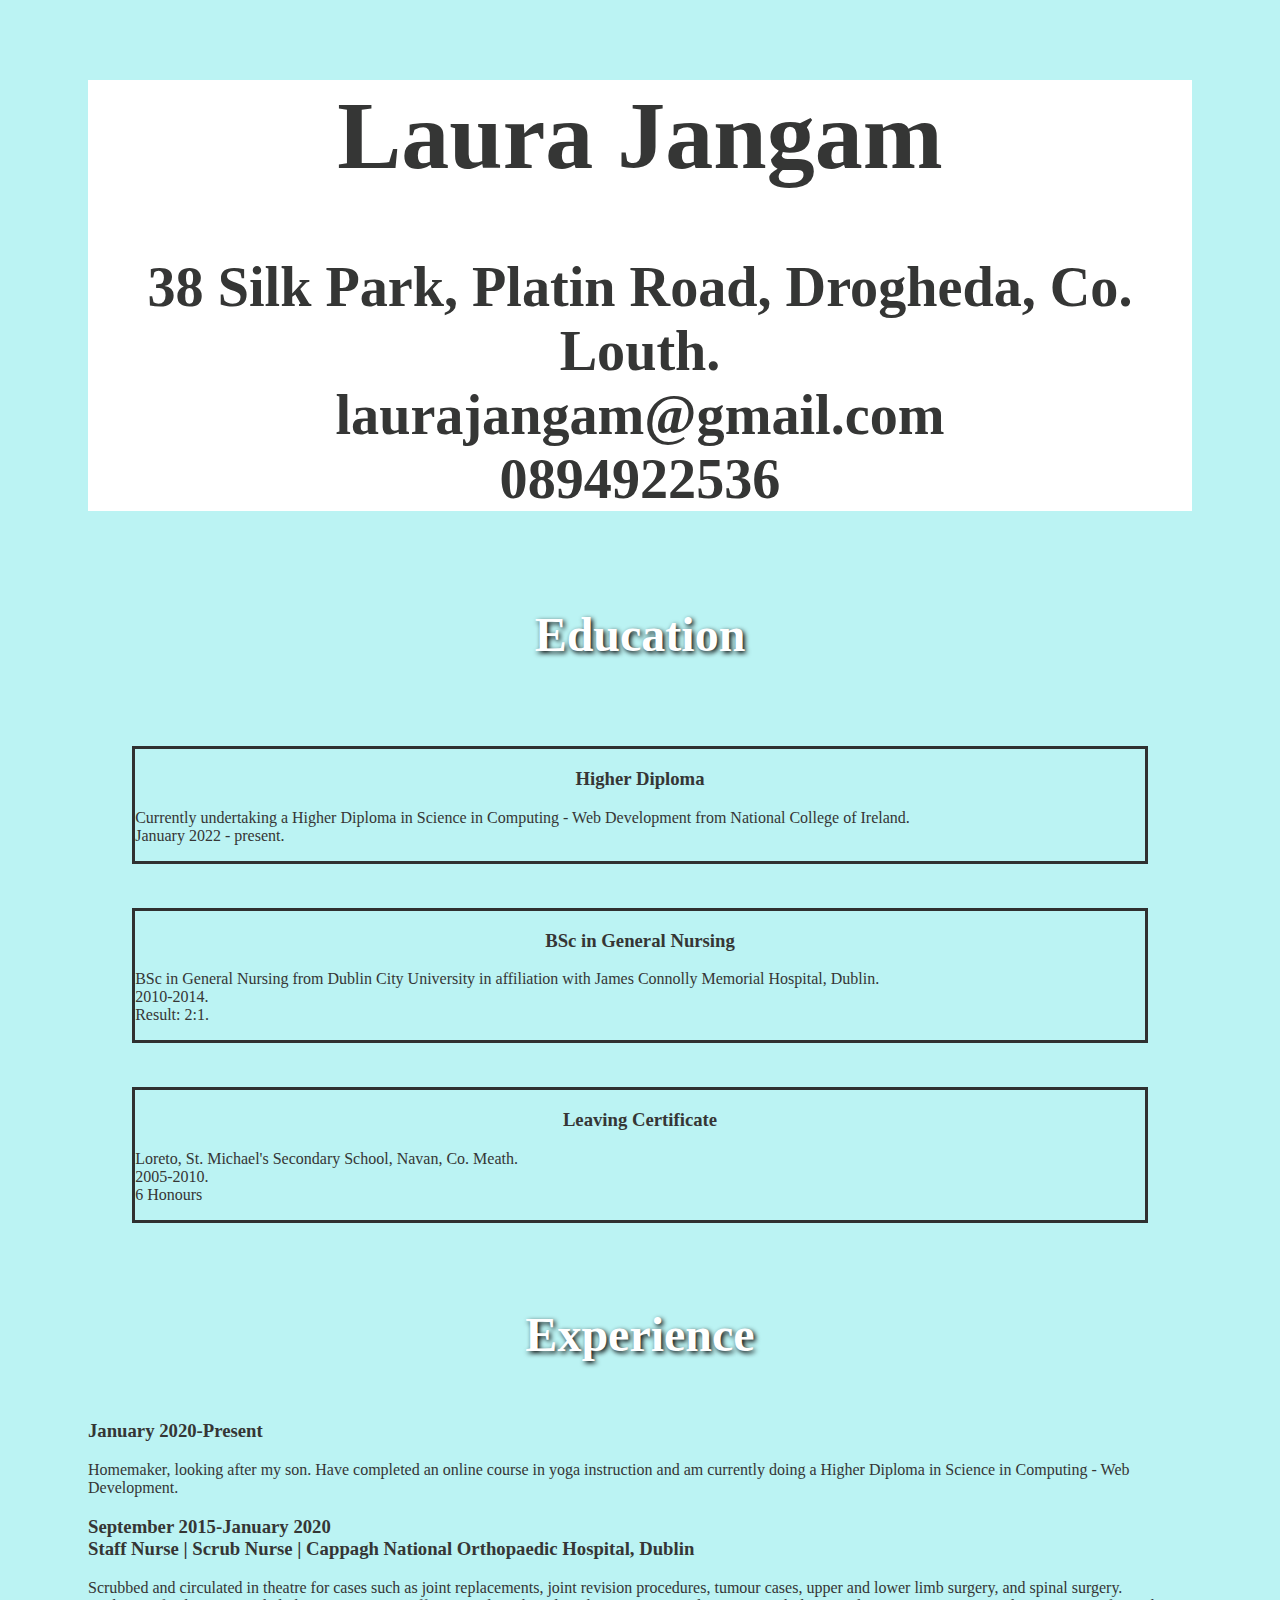
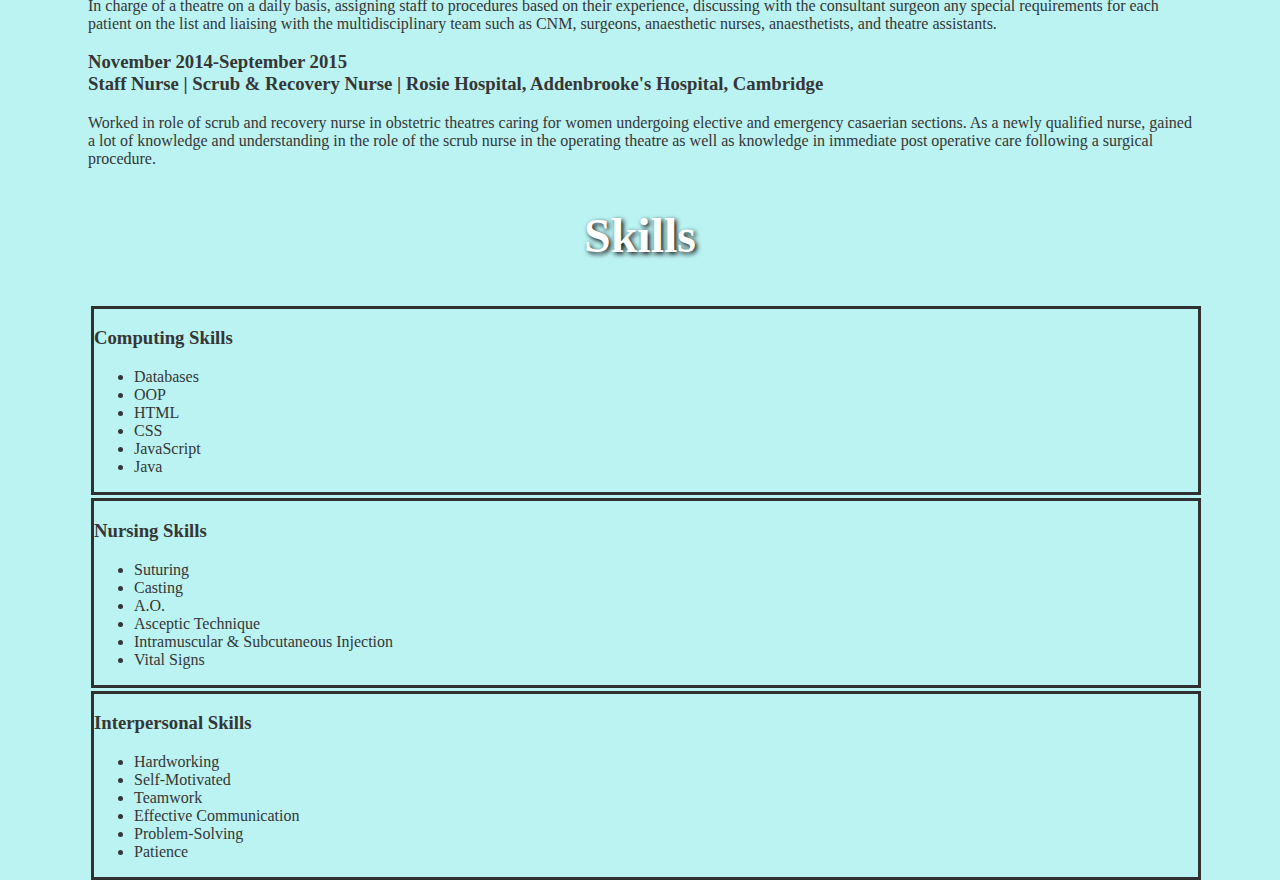
<file: bootstrapCV.html>
<!DOCTYPE html>
<html>

<head>
    <link href="https://cdn.jsdelivr.net/npm/bootstrap@5.1.3/dist/css/bootstrap.min.css" rel="stylesheet"
        integrity="sha384-1BmE4kWBq78iYhFldvKuhfTAU6auU8tT94WrHftjDbrCEXSU1oBoqyl2QvZ6jIW3" crossorigin="anonymous">
    <script src="https://cdn.jsdelivr.net/npm/bootstrap@5.1.3/dist/js/bootstrap.bundle.min.js"
        integrity="sha384-ka7Sk0Gln4gmtz2MlQnikT1wXgYsOg+OMhuP+IlRH9sENBO0LRn5q+8nbTov4+1p"
        crossorigin="anonymous"></script>
    <link rel="stylesheet" href="cv.css" />

    <title>My CV</title>
</head>

<body>
    <div class="container">
        <div class="row">
            <div class="name col-12">
                <h1>Laura Jangam</h1>
                <h3>38 Silk Park, Platin Road, Drogheda, Co. Louth.<br>
                    laurajangam@gmail.com <br>
                    0894922536</h3>
            </div>
        </div>


        <div class="title row">
            <div class="col-12">
                <h2>Education</h2>
            </div>
        </div>


        <div class="row">
            <div class="educationSection col-sm-3">
                <h3 class="header">Higher Diploma</h3>
                <p class="text">Currently undertaking a Higher Diploma in Science in Computing - Web Development from
                    National
                    College of Ireland.
                    <br>
                    January 2022 - present.
                </p>
            </div>



            <div class="educationSection col-sm-3">
                <h3 class="header">BSc in General Nursing</h3>
                <p class="text">BSc in General Nursing from Dublin City University in affiliation with James Connolly
                    Memorial
                    Hospital, Dublin.
                    <br>
                    2010-2014.
                    <br>
                    Result: 2:1.
                </p>
            </div>



            <div class="educationSection col-sm-3">
                <h3 class="header">Leaving Certificate</h3>
                <p class="text">Loreto, St. Michael's Secondary School, Navan, Co. Meath.
                    <br>
                    2005-2010.
                    <br>
                    6 Honours
                </p>
            </div>
        </div>


        <div class="title row">
            <div class="col-12">
                <h2>Experience</h2>
            </div>
        </div>


        <div class="row">
            <div class="experienceSection col-12">
                <h3>January 2020-Present</h3>
                Homemaker, looking after my son. Have completed an online course in yoga instruction and am currently
                doing a Higher Diploma in Science in Computing - Web Development.
            </div>
        </div>
        

        <div class="row">
            <div class="experienceSection col-12">
                <h3>September 2015-January 2020<br>
                    Staff Nurse | Scrub Nurse | Cappagh National Orthopaedic Hospital, Dublin <br></h3>
                Scrubbed and circulated in theatre for cases such as joint replacements, joint revision procedures,
                tumour cases, upper and lower limb surgery, and spinal surgery.<br>
                In charge of a theatre on a daily basis, assigning staff to procedures based on their experience,
                discussing with the consultant surgeon any special requirements for each patient on the list and
                liaising with the multidisciplinary team such as CNM, surgeons, anaesthetic nurses, anaesthetists, and
                theatre assistants.
            </div>
        </div>
        

        <div class="row">
            <div class="experienceSection col-12">
                <h3>November 2014-September 2015 <br>
                    Staff Nurse | Scrub & Recovery Nurse | Rosie Hospital, Addenbrooke's Hospital, Cambridge <br></h3>
                Worked in role of scrub and recovery nurse in obstetric theatres caring for women undergoing elective
                and emergency casaerian sections. As a newly qualified nurse, gained a lot of knowledge and
                understanding in the role of the scrub nurse in the operating theatre as well as knowledge in immediate
                post operative care following a surgical procedure.
            </div>
        </div>
    
   

        <div class="title row">
            <div class="col-12">
                <h2>Skills</h2>
            </div>
        </div>

        <div class="row">
            <div class="skillsSection col-3">
                <h3>Computing Skills</h3>
                <ul>
                    <li>Databases</li>
                    <li>OOP</li>
                    <li>HTML</li>
                    <li>CSS</li>
                    <li>JavaScript</li>
                    <li>Java</li>
                </ul>
            </div>

            <div class="skillsSection col-3">
                <h3>Nursing Skills</h3>
                <ul>
                    <li>Suturing</li>
                    <li>Casting</li>
                    <li>A.O.</li>
                    <li>Asceptic Technique</li>
                    <li>Intramuscular & Subcutaneous Injection</li>
                    <li>Vital Signs</li>
                </ul>
            </div>

            <div class="skillsSection col-3">
                <h3>Interpersonal Skills</h3>
                <ul>
                    <li>Hardworking</li>
                    <li>Self-Motivated</li>
                    <li>Teamwork</li>
                    <li>Effective Communication</li>
                    <li>Problem-Solving</li>
                    <li>Patience</li>
                </ul>
            </div>
        </div>
    </div>
    

</body>

</html>
</file>
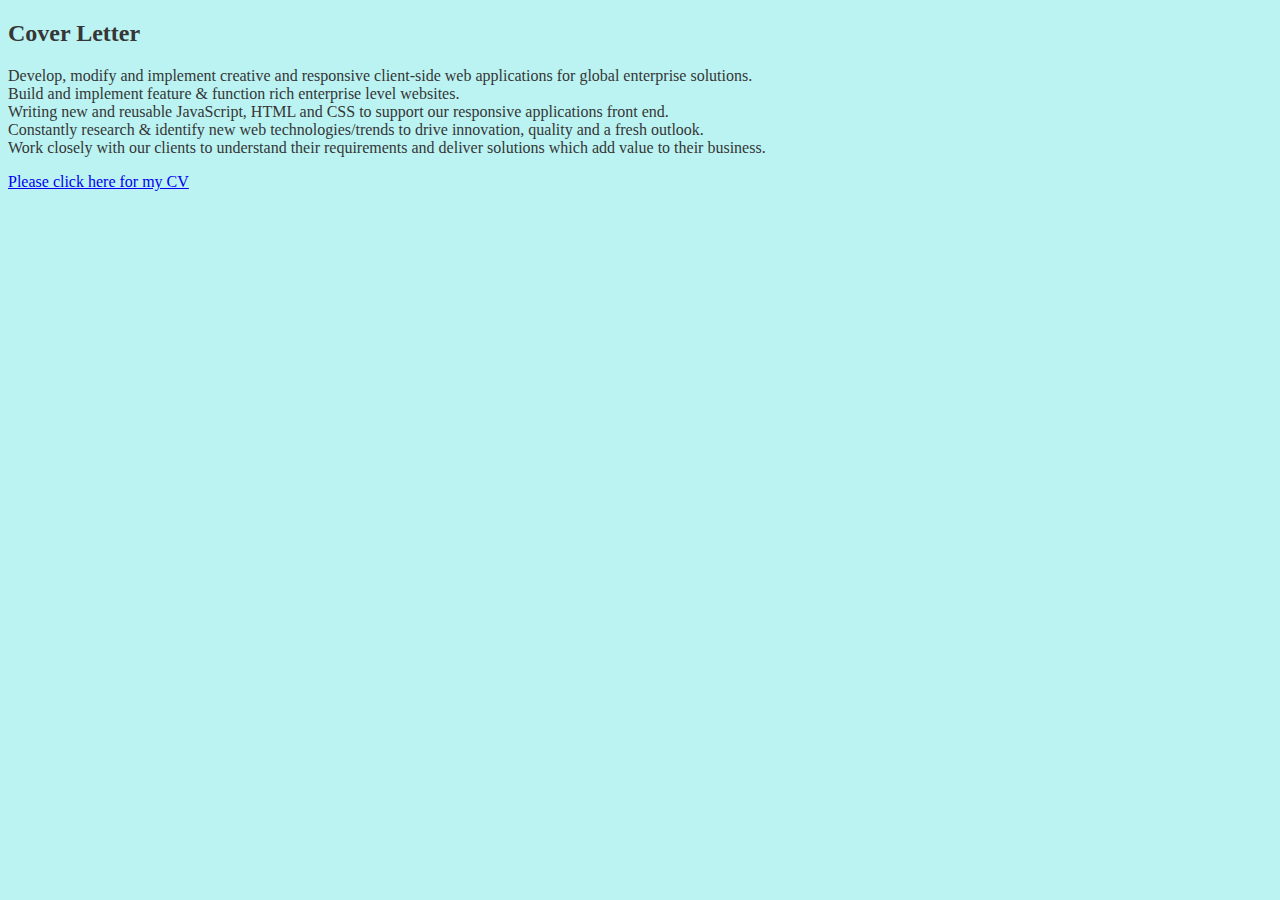
<file: coverletter.html>
<!DOCTYPE html>
<html>
    <head>
        <link rel = "stylesheet" href = "cv.css">
        <title>My Cover Letter</title>
    </head>

    <body>
        <h2>Cover Letter</h2>
        <p> Develop, modify and implement creative and responsive client-side web applications for global enterprise solutions.<br>
            Build and implement feature & function rich enterprise level websites.<br>
            Writing new and reusable JavaScript, HTML and CSS to support our responsive applications front end.<br>
            Constantly research & identify new web technologies/trends to drive innovation, quality and a fresh outlook.<br>
            Work closely with our clients to understand their requirements and deliver solutions which add value to their business. </p>

            <a href = "index.html" target = "_blank">Please click here for my CV</a>
    </body>





</html>
</file>
<file: cv.css>
body{
    background-color:#bbf3f3;
    font-family:Times;
    color:hsl(120, 1%, 21%);
}

.container{
    display: block;
    flex-direction: column; 
    justify-content: space-between;
    height: 200px;
    margin: 5em;
}

.name{
    font-size: 3em;
    font-weight: bold;
    text-align: center;
    background-color: white;
}

.title{
    display: flex;
    justify-content: space-around;
    text-align: center;
    font-size: 2em;
    color: white;
    text-shadow: 2px 2px 5px black;
}

.header{
    text-align: center;
    width: 100%;
}

.educationSection{
    display: block;
    text-align: left;
    border: #2f3030 solid;
    margin: 4%;  
}

.experienceSection{
    display: block;
    justify-content: space-evenly;
    text-align: left;
    margin: left;
}

.skillsSection{
    display: block;
    justify-content: space-evenly;
    text-align: left;
    border: #2f3030 solid;
    width: 100%;
    margin: 3px;
}

@media (max-width: 425px){
    .educationSection{
    width: auto;
    float: none;
    }
}
</file>
